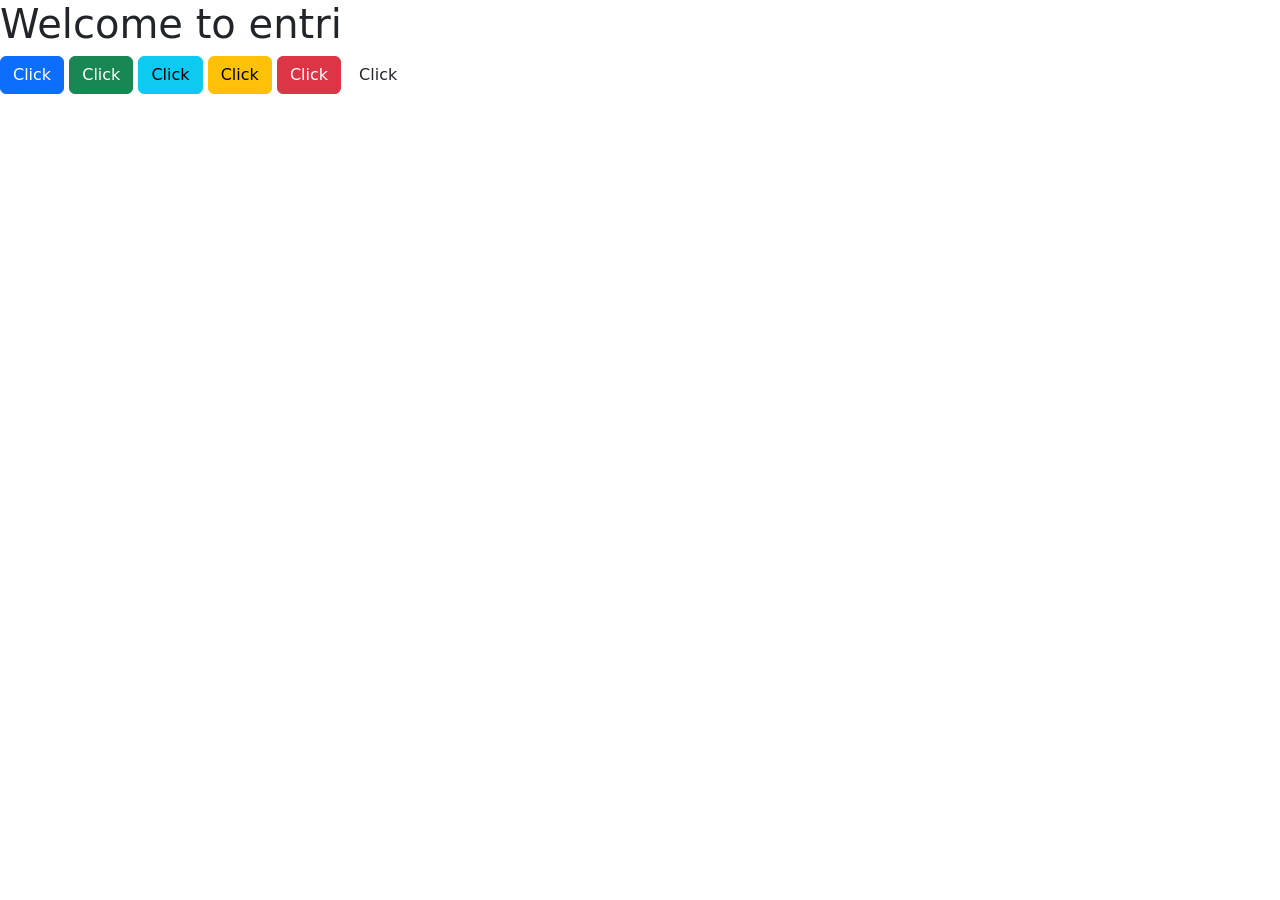
<file: module 2/Bootstrap/Demo.html>
<!DOCTYPE html>
<html lang="en">
<head>
    <meta charset="UTF-8">
    <meta name="viewport" content="width=device-width, initial-scale=1.0">
    <title>Document</title>
    <link href="https://cdn.jsdelivr.net/npm/bootstrap@5.1.3/dist/css/bootstrap.min.css" rel="stylesheet" integrity="sha384-1BmE4kWBq78iYhFldvKuhfTAU6auU8tT94WrHftjDbrCEXSU1oBoqyl2QvZ6jIW3" crossorigin="anonymous">
    <script src="https://cdn.jsdelivr.net/npm/@popperjs/core@2.10.2/dist/umd/popper.min.js" integrity="sha384-7+zCNj/IqJ95wo16oMtfsKbZ9ccEh31eOz1HGyDuCQ6wgnyJNSYdrPa03rtR1zdB" crossorigin="anonymous"></script>
<script src="https://cdn.jsdelivr.net/npm/bootstrap@5.1.3/dist/js/bootstrap.min.js" integrity="sha384-QJHtvGhmr9XOIpI6YVutG+2QOK9T+ZnN4kzFN1RtK3zEFEIsxhlmWl5/YESvpZ13" crossorigin="anonymous"></script>

</head>
<body>
    <h1>Welcome to entri</h1>
    <button class="btn btn-primary">Click</button>
    <button class="btn btn-success">Click</button>
    <button class="btn btn-info">Click</button>
    <button class="btn btn-warning">Click</button>
    <button class="btn btn-danger">Click</button>
    <button class="btn btn-default">Click</button>
</body>
</html>
</file>
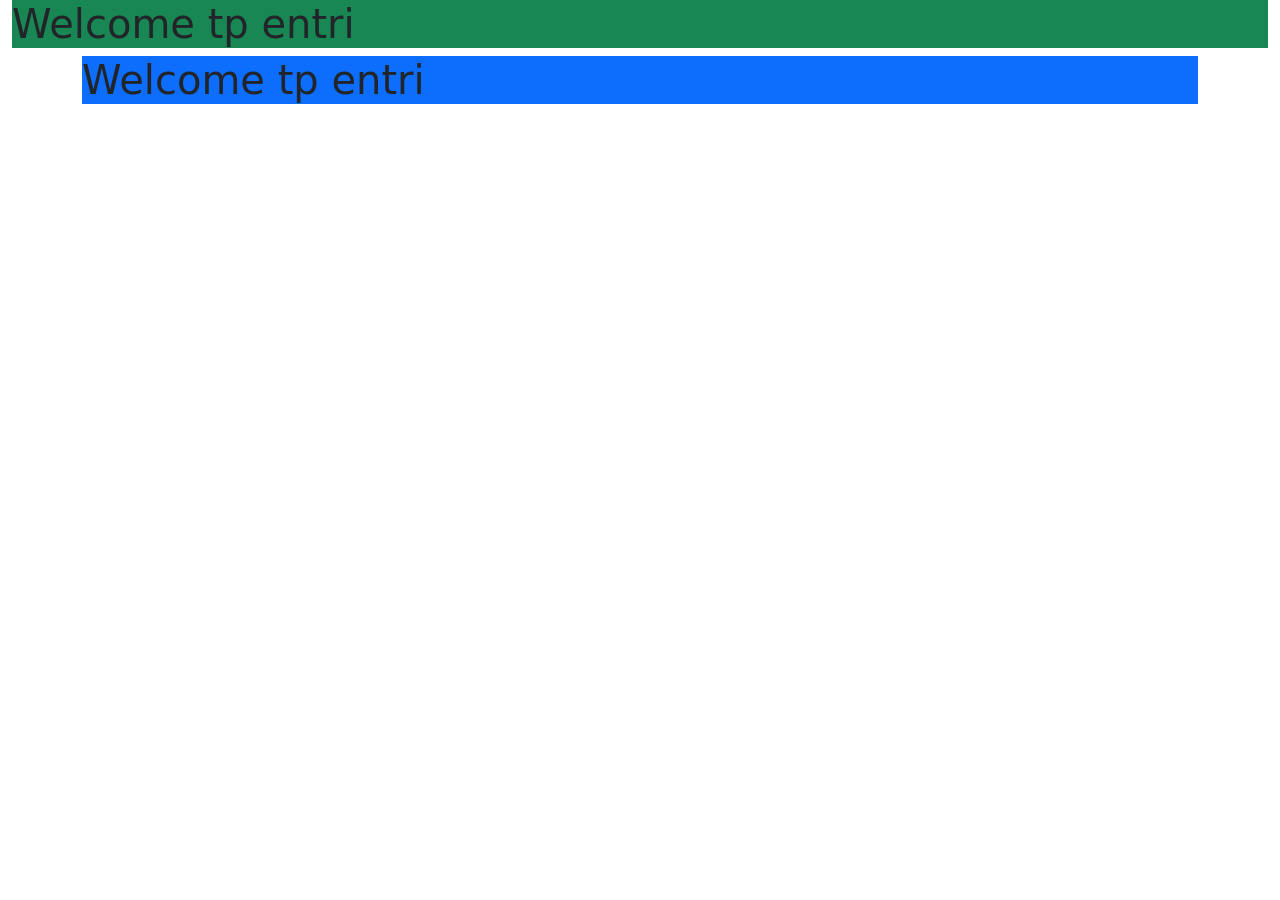
<file: module 2/Bootstrap/Ex.html>
<!DOCTYPE html>
<html lang="en">
<head>
    <meta charset="UTF-8">
    <meta name="viewport" content="width=device-width, initial-scale=1.0">
    <link href="https://cdn.jsdelivr.net/npm/bootstrap@5.1.3/dist/css/bootstrap.min.css" rel="stylesheet" integrity="sha384-1BmE4kWBq78iYhFldvKuhfTAU6auU8tT94WrHftjDbrCEXSU1oBoqyl2QvZ6jIW3" crossorigin="anonymous">
    <script src="https://cdn.jsdelivr.net/npm/@popperjs/core@2.10.2/dist/umd/popper.min.js" integrity="sha384-7+zCNj/IqJ95wo16oMtfsKbZ9ccEh31eOz1HGyDuCQ6wgnyJNSYdrPa03rtR1zdB" crossorigin="anonymous"></script>
<script src="https://cdn.jsdelivr.net/npm/bootstrap@5.1.3/dist/js/bootstrap.min.js" integrity="sha384-QJHtvGhmr9XOIpI6YVutG+2QOK9T+ZnN4kzFN1RtK3zEFEIsxhlmWl5/YESvpZ13" crossorigin="anonymous"></script>

    <title>Document</title>
</head>
<body>
    <div class="container-fluid">
        <h1 class="bg-success">Welcome tp entri</h1>
    </div>
    <div class="container">
        <h1 class="bg-primary">Welcome tp entri</h1>
    </div>
</body>
</html>
</file>
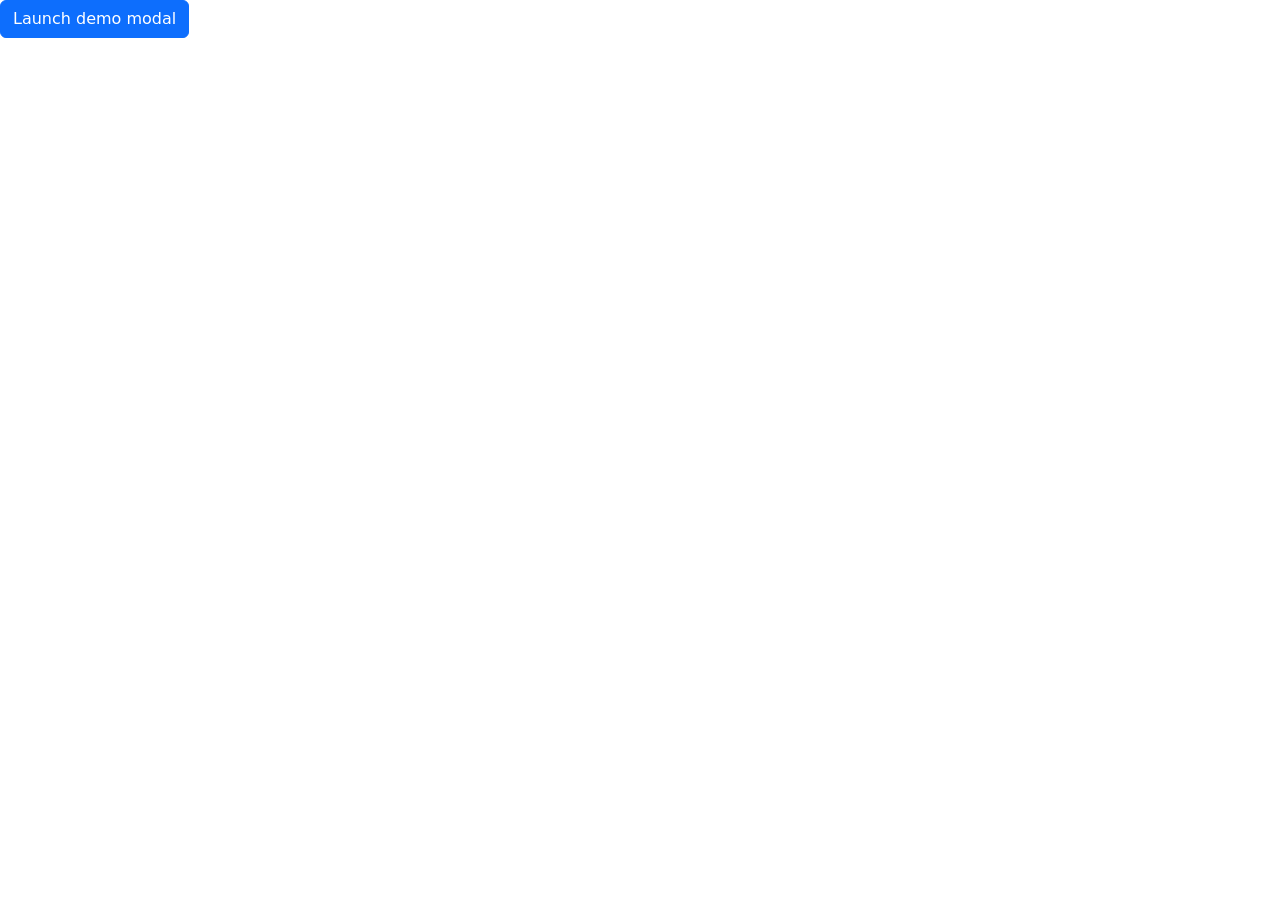
<file: module 2/Bootstrap/model.html>
<!DOCTYPE html>
<html lang="en">
<head>
    <meta charset="UTF-8">
    <meta name="viewport" content="width=device-width, initial-scale=1.0">
    <title>Document</title>
    <link href="https://cdn.jsdelivr.net/npm/bootstrap@5.1.3/dist/css/bootstrap.min.css" rel="stylesheet" integrity="sha384-1BmE4kWBq78iYhFldvKuhfTAU6auU8tT94WrHftjDbrCEXSU1oBoqyl2QvZ6jIW3" crossorigin="anonymous">
    <script src="https://cdn.jsdelivr.net/npm/@popperjs/core@2.10.2/dist/umd/popper.min.js" integrity="sha384-7+zCNj/IqJ95wo16oMtfsKbZ9ccEh31eOz1HGyDuCQ6wgnyJNSYdrPa03rtR1zdB" crossorigin="anonymous"></script>
<script src="https://cdn.jsdelivr.net/npm/bootstrap@5.1.3/dist/js/bootstrap.min.js" integrity="sha384-QJHtvGhmr9XOIpI6YVutG+2QOK9T+ZnN4kzFN1RtK3zEFEIsxhlmWl5/YESvpZ13" crossorigin="anonymous"></script>

</head>
<body>
    <!-- Button trigger modal -->
<button type="button" class="btn btn-primary" data-bs-toggle="modal" data-bs-target="#exampleModal">
    Launch demo modal
  </button>
  
  <!-- Modal -->
  <div class="modal fade" id="exampleModal" tabindex="-1" aria-labelledby="exampleModalLabel" aria-hidden="true">
    <div class="modal-dialog">
      <div class="modal-content">
        <div class="modal-header">
          <h5 class="modal-title" id="exampleModalLabel">Modal title</h5>
          <button type="button" class="btn-close" data-bs-dismiss="modal" aria-label="Close"></button>
        </div>
        <div class="modal-body">
          <p>Lorem ipsum dolor sit amet consectetur adipisicing elit. Obcaecati saepe vitae, animi hic sint eum laborum illo aut possimus ea, distinctio quo vel nemo. Debitis aut dolore molestias inventore consequuntur!</p>
        </div>
        <div class="modal-footer">
          <button type="button" class="btn btn-secondary" data-bs-dismiss="modal">Close</button>
          <button type="button" class="btn btn-primary">Save changes</button>
        </div>
      </div>
    </div>
  </div>
  
</body>
</html>
</file>
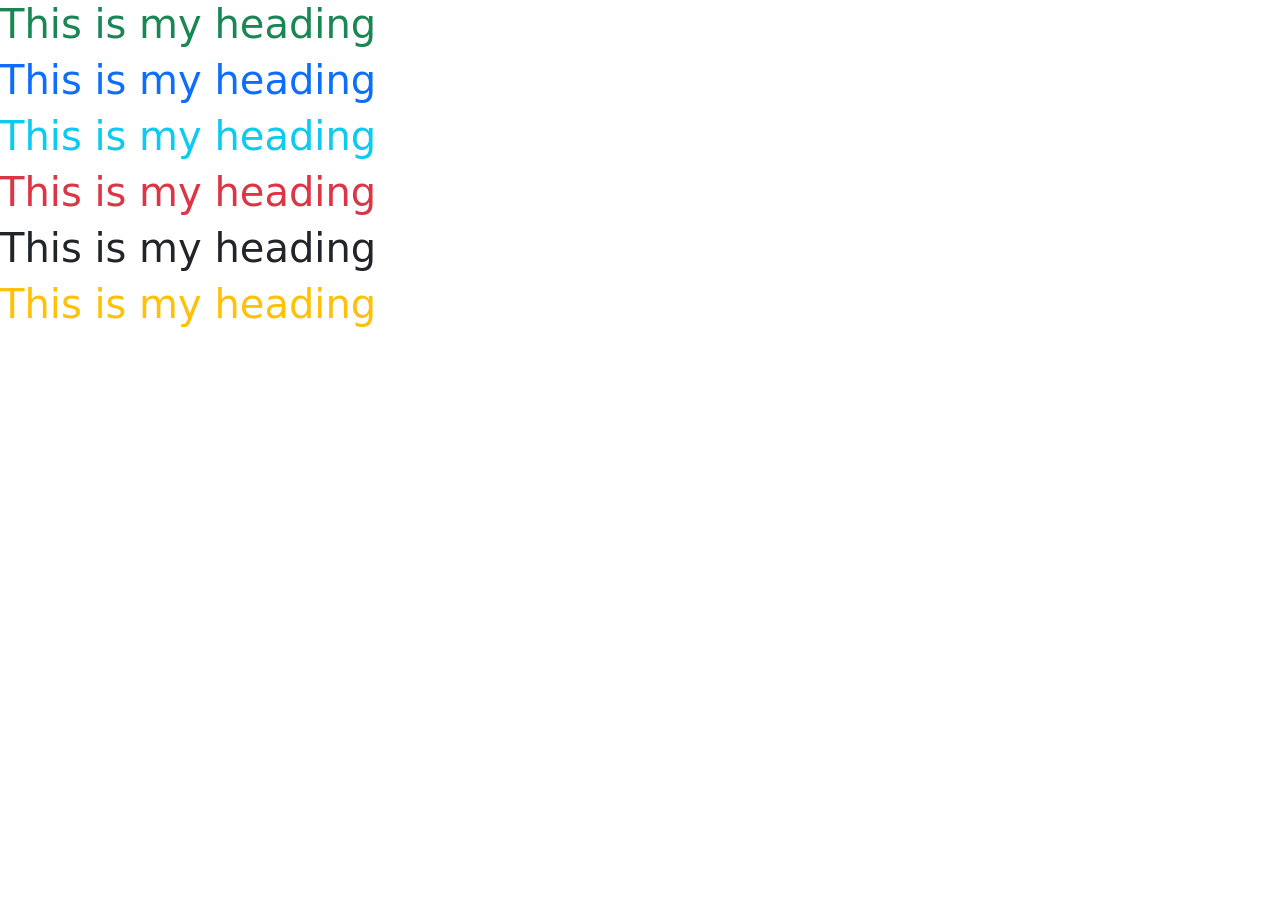
<file: module 2/Bootstrap/sample.html>
<!DOCTYPE html>
<html lang="en">
<head>
    <meta charset="UTF-8">
    <meta name="viewport" content="width=device-width, initial-scale=1.0">
    <link href="https://cdn.jsdelivr.net/npm/bootstrap@5.1.3/dist/css/bootstrap.min.css" rel="stylesheet" integrity="sha384-1BmE4kWBq78iYhFldvKuhfTAU6auU8tT94WrHftjDbrCEXSU1oBoqyl2QvZ6jIW3" crossorigin="anonymous">
    <script src="https://cdn.jsdelivr.net/npm/@popperjs/core@2.10.2/dist/umd/popper.min.js" integrity="sha384-7+zCNj/IqJ95wo16oMtfsKbZ9ccEh31eOz1HGyDuCQ6wgnyJNSYdrPa03rtR1zdB" crossorigin="anonymous"></script>
<script src="https://cdn.jsdelivr.net/npm/bootstrap@5.1.3/dist/js/bootstrap.min.js" integrity="sha384-QJHtvGhmr9XOIpI6YVutG+2QOK9T+ZnN4kzFN1RtK3zEFEIsxhlmWl5/YESvpZ13" crossorigin="anonymous"></script>

    <title>Document</title>
    <style>
        .text-success
        {
            color: green;
        }
    </style>
</head>
<body>
    <h1 class="text-success">This is my heading</h1>
    <h1 class="text-primary">This is my heading</h1>
    <h1 class="text-info">This is my heading</h1>
    <h1 class="text-danger">This is my heading</h1>
    <h1 class="text-dafault">This is my heading</h1>
    <h1 class="text-warning">This is my heading</h1>
</body>
</html>
</file>
